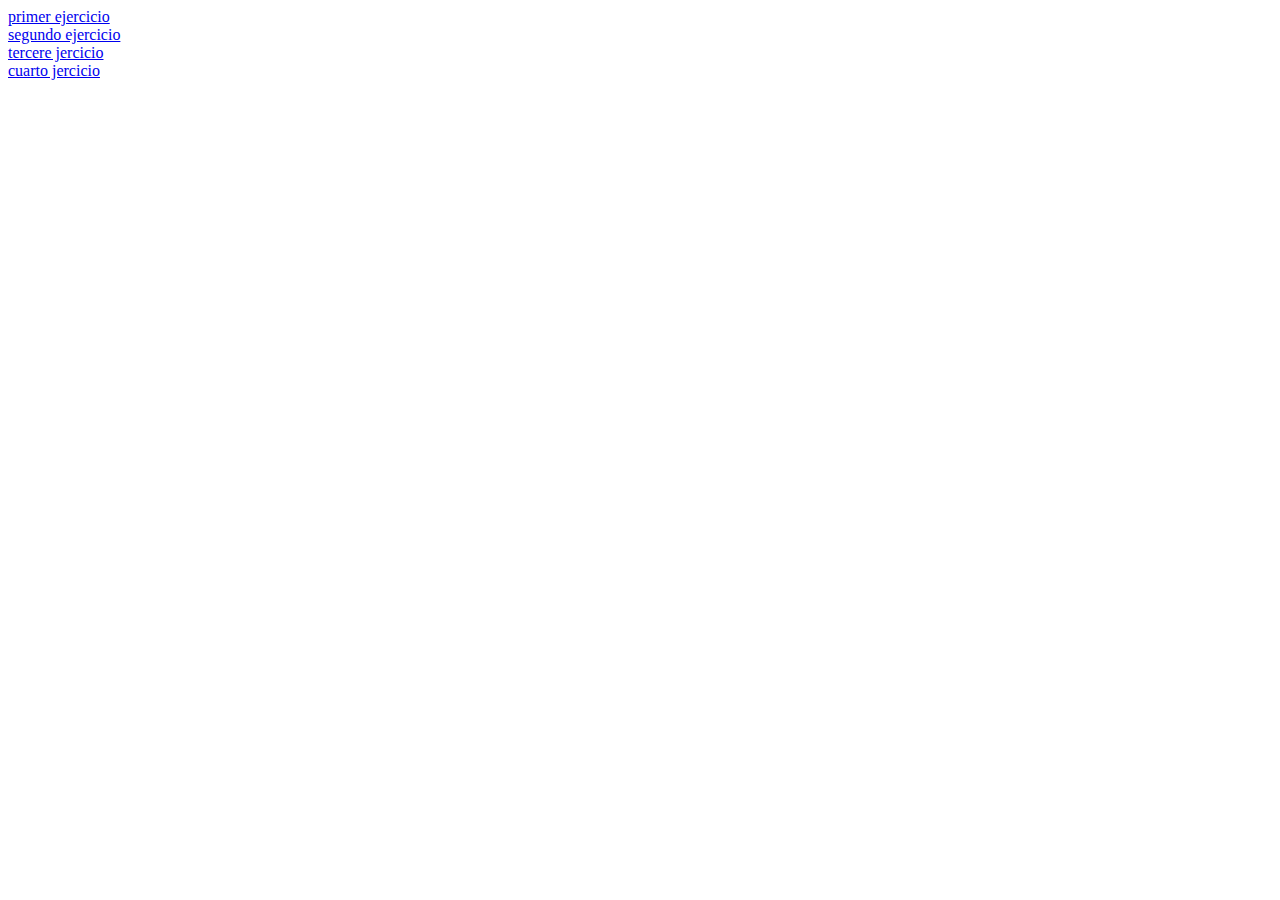
<file: index.html>
<!DOCTYPE html>
<html>
  <head>
    <meta charset="utf-8">
    <title>Banderas</title>
  </head>
  <body>
    <div><a href="view/ejercicio1/primer-ejercicio.html">primer ejercicio</a></div>
    <div><a href="view/ejercicio1/segundoejercicio.html">segundo ejercicio</a></div>
    <div><a href="view/ejercicio1/tercer-ejercicio.html">tercere jercicio</a></div>
    <div><a href="view/ejercicio1/cuarto-ejercicio.html">cuarto jercicio</a></div>
  </body>
</html>
</file>
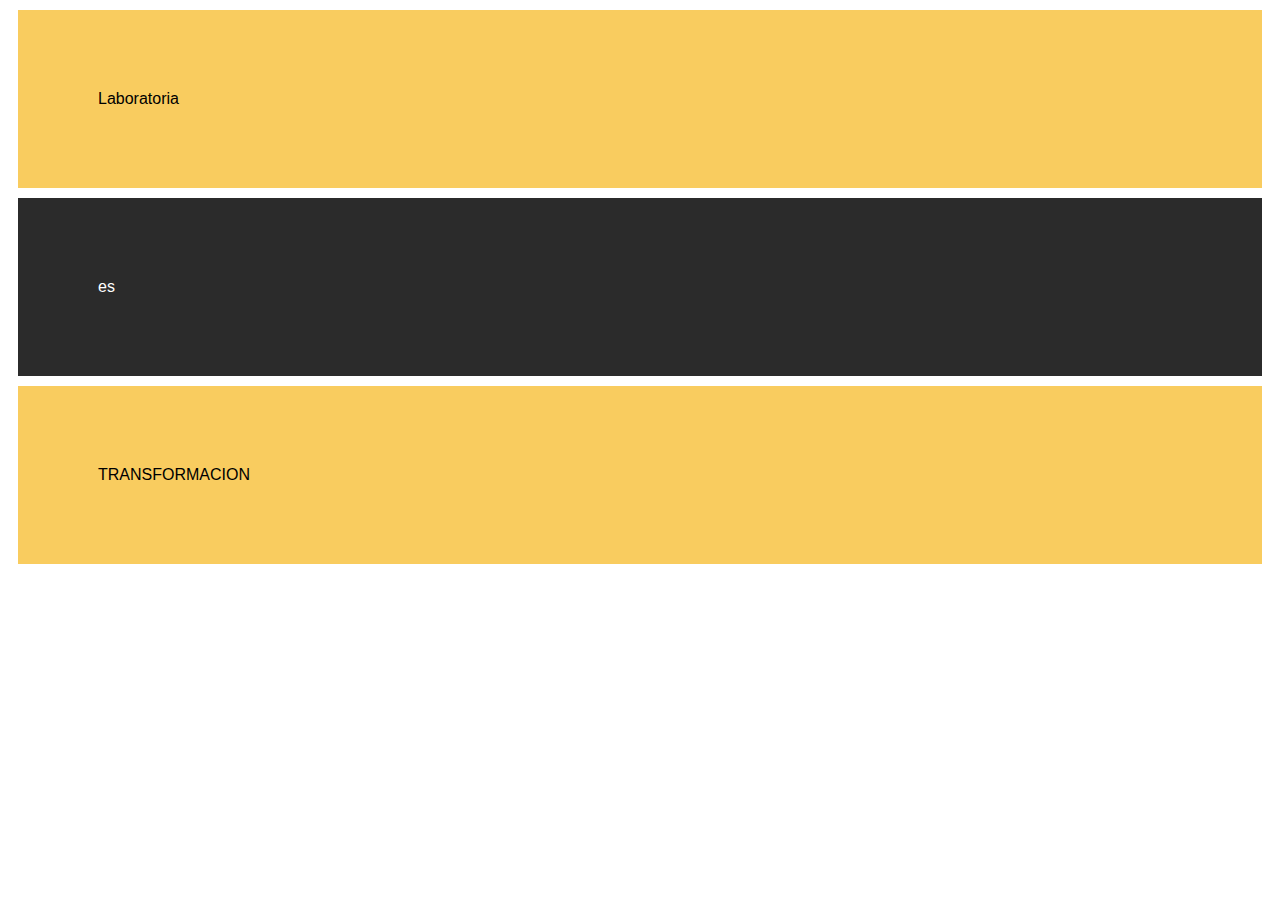
<file: view/ejercicio1/prime-ejercicio.html>
<!DOCTYPE html>
<html lang="es">
  <head>

    <meta charset="utf-8">
    <title>Primer Ejercicio de Banderas</title>
    <link rel="stylesheet" href="css/primerejercicio.css">

  </head>
  <body>
    <div class="yellow">Laboratoria</div>
    <div class="gray">es</div>
    <div class="yellow"> TRANSFORMACION</div>
  </body>
</html>
</file>
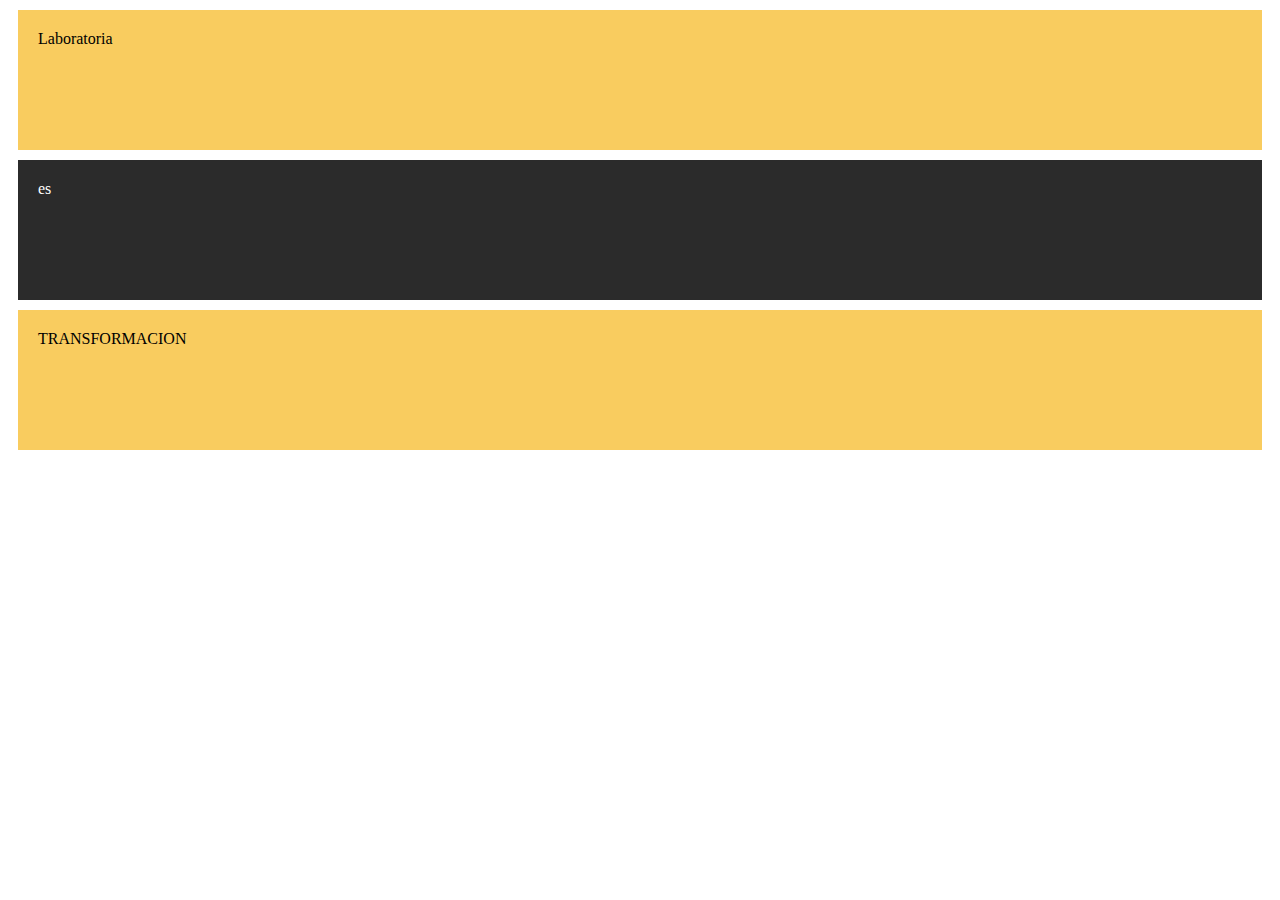
<file: view/ejercicio2/segundoejercicio.html>
<!DOCTYPE html>
<html>
  <head>
    <meta charset="utf-8">
    <title>Segundo ejercicio</title>
    <link rel="stylesheet" href="css/segundoejercicio.css">
  </head>
  <body>
    <div class="yellow">Laboratoria</div>
    <div class="gray">es</div>
    <div class="yellow"> TRANSFORMACION</div>
  </body>
</html>
</file>
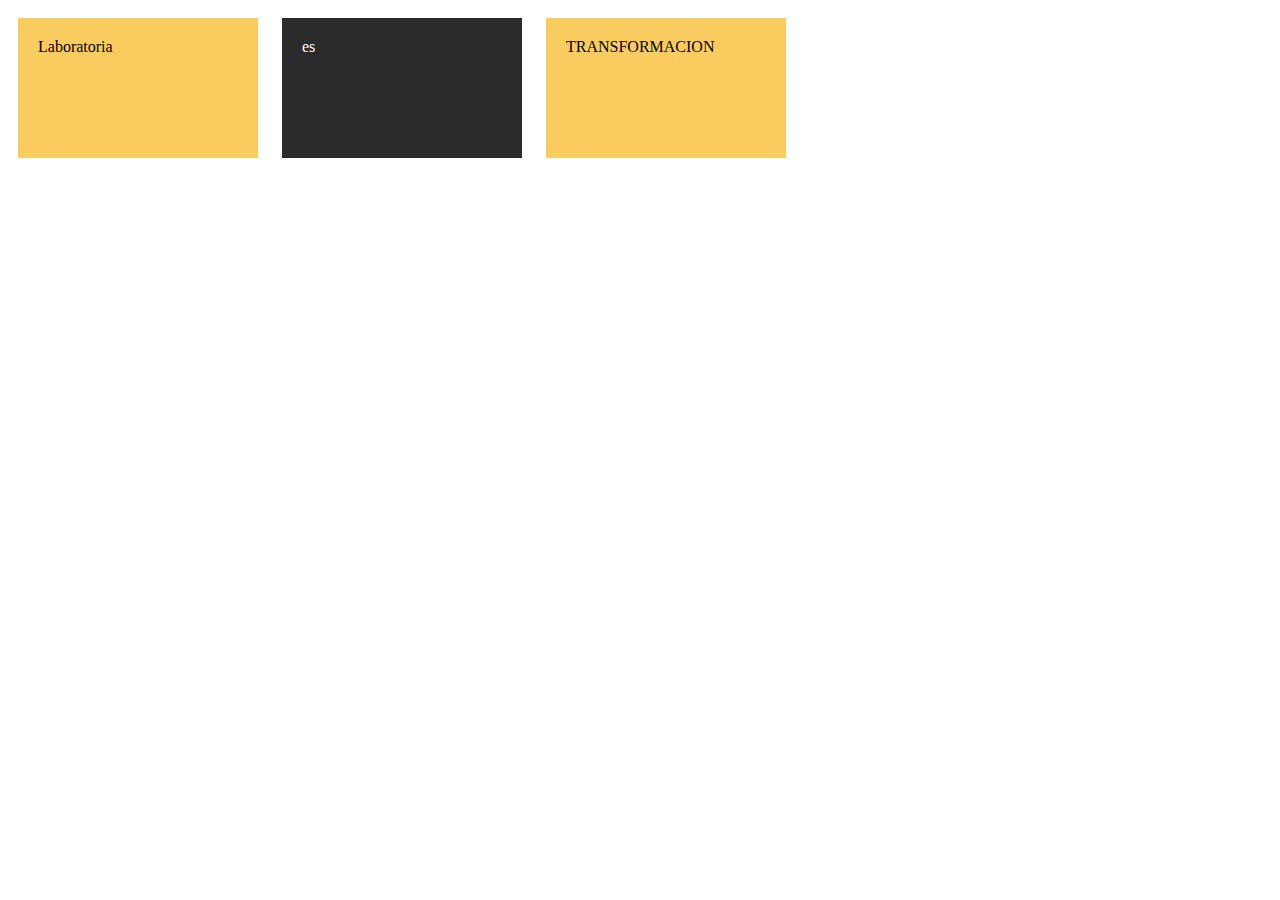
<file: view/ejercicio3/tercer-ejercicio.html>
<!DOCTYPE html>
<html lang="es">
  <head>
    <meta charset="utf-8">
    <title>Primer Ejercicio de Banderas</title>
    <link rel="stylesheet" href="css/tercer-ejercicio.css">
  </head>
  <body>
    <div class="yellow">Laboratoria</div>
    <div class="gray">es</div>
    <div class="yellow"> TRANSFORMACION</div>

  </body>
</html>
</file>
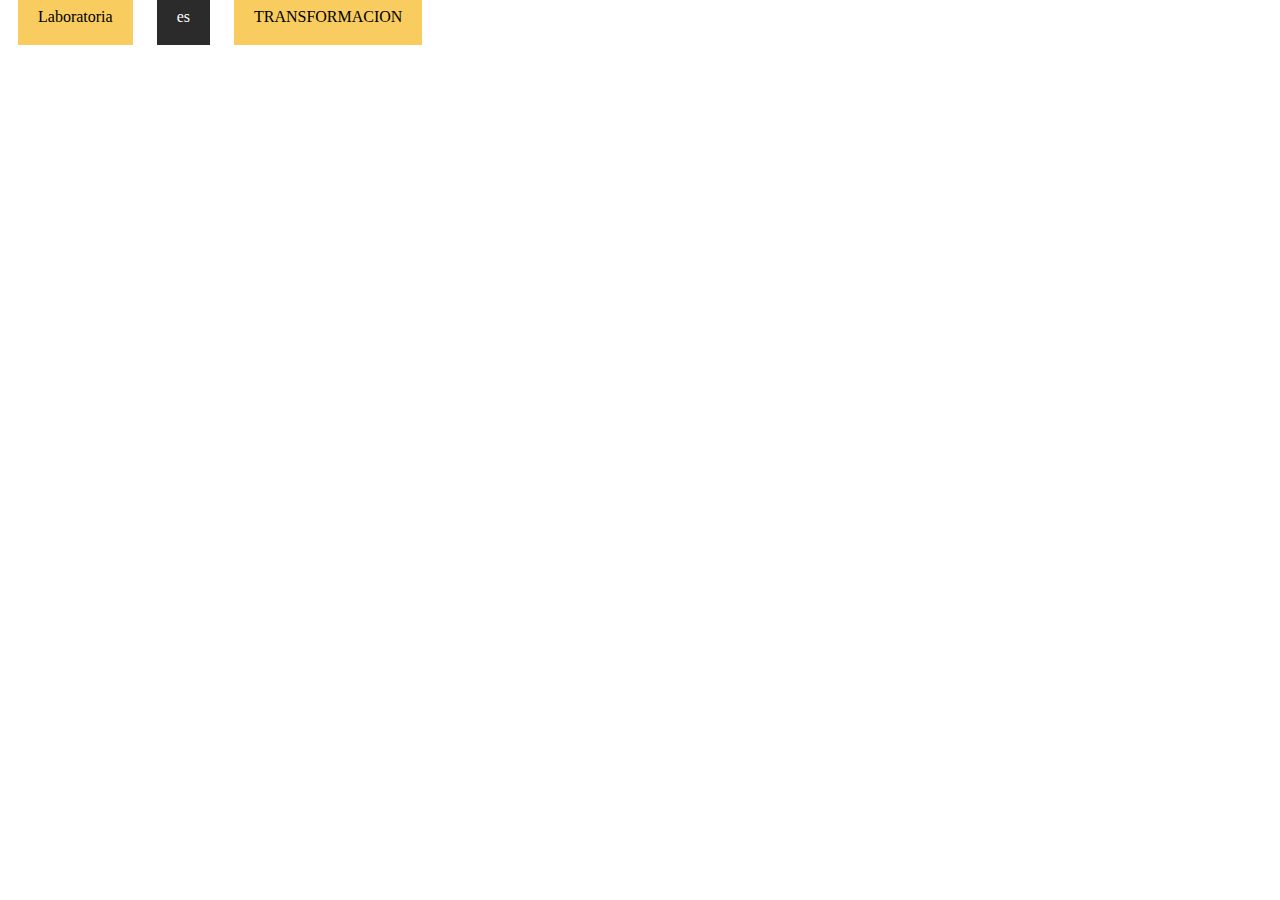
<file: view/ejercicio4/cuarto-ejercicio.html>
<!DOCTYPE html>
<html lang="es">
  <head>
    <meta charset="utf-8">
    <title>Primer Ejercicio de Banderas</title>
    <link rel="stylesheet" href="css/cuarto-ejercicio.css">
  </head>
  <body>
    <div class="yellow">Laboratoria</div>
    <div class="gray">es</div>
    <div class="yellow"> TRANSFORMACION</div>

  </body>
</html>
</file>
<file: view/ejercicio1/css/primerejercicio.css>
.yellow, .gray{
     padding: 80px;
     margin:10PX;
     font-family: sans-serif;
  }

  .yellow{
     background: #f9cc5f;
  }


  .gray{
    background: #2B2B2B;
    color: white;
  }
</file>
<file: view/ejercicio2/css/segundoejercicio.css>
.yellow, .gray{

  height: 100px;
  margin: 10px;
  padding: 20px;
  width: :200px;

}

.yellow{
   background: #f9cc5f;
}


.gray{
  background: #2B2B2B;
  color: #fff;
}
</file>
<file: view/ejercicio3/css/tercer-ejercicio.css>
.yellow, .gray{
  height: 100px;
  margin: 10px;
  padding: 20px;
  width: 200px;
  display: inline-block;
}
.yellow{
   background: #f9cc5f;
}
.gray{
  background: #2B2B2B;
  color: #FFFFFF;
}
</file>
<file: view/ejercicio4/css/cuarto-ejercicio.css>
.yellow, .gray{
  height: 100px;
  margin: 10px;
  padding: 20px;
  width: 200px;
  display: inline;
}
.yellow{
   background: #f9cc5f;
}
.gray{
  background: #2B2B2B;
  color: #FFFFFF;
}
</file>
